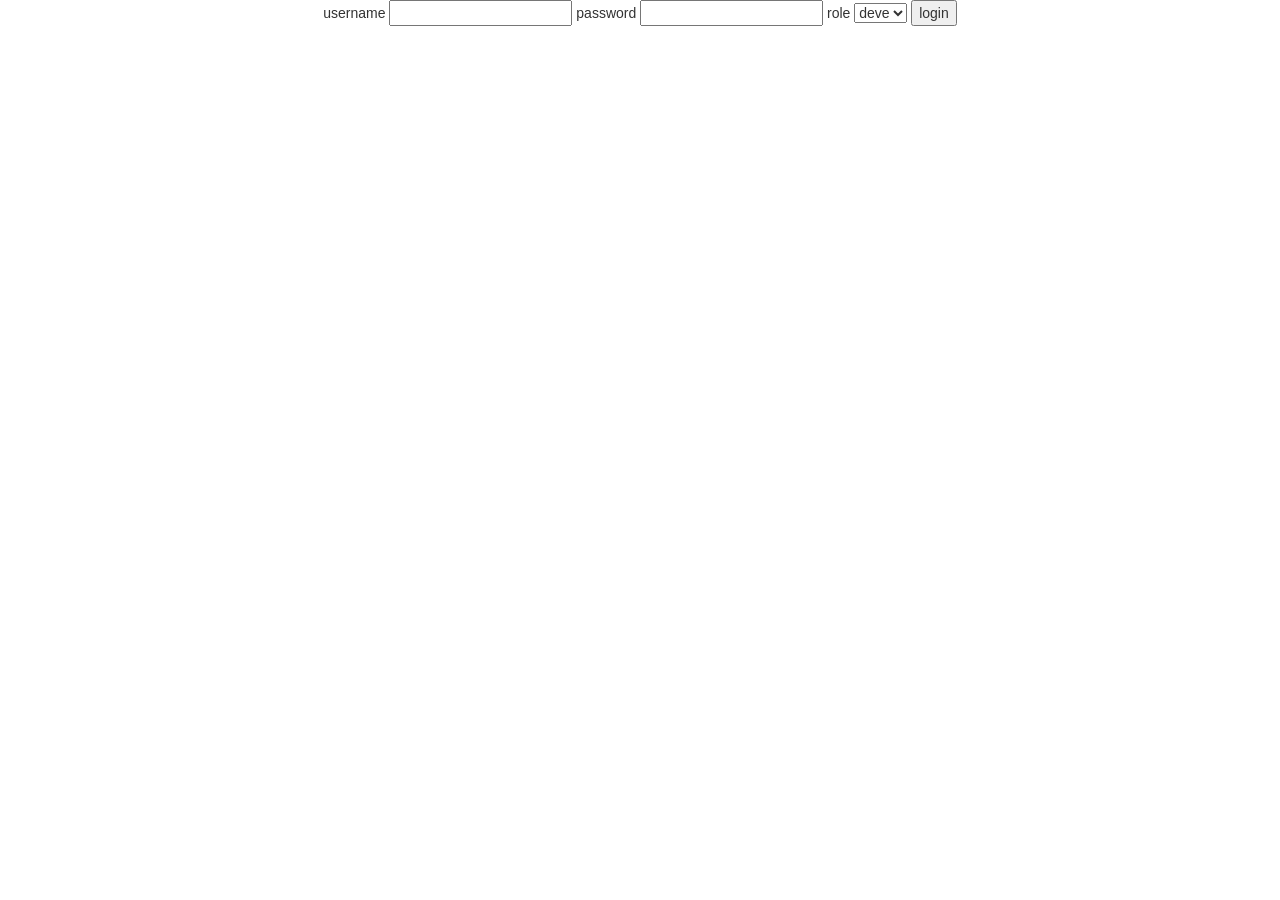
<file: templates/login.html>
<!DOCTYPE html>
<html lang="en">
<head>
    <meta charset="UTF-8">
    <title>login|Pbsys</title>
    <link rel="stylesheet" href="../libs/css/bootstrap.min.css">
    <script type="text/javascript" src="../libs/js/jquery-1.12.2.min.js"></script>
</head>
<body style="text-align:center">
<div class="container">
    <form method="post">
username
<input id="login-username" name="username" type="text">
password
<input name="password" type="password">
role
<select name="role">
    <option value ="deve">deve</option>
    <option value ="test">test</option>
    <option value ="prod">prod</option>
</select>
        <input type="submit" value="login">
</form>
    </div>
</body>
</html>
</file>
